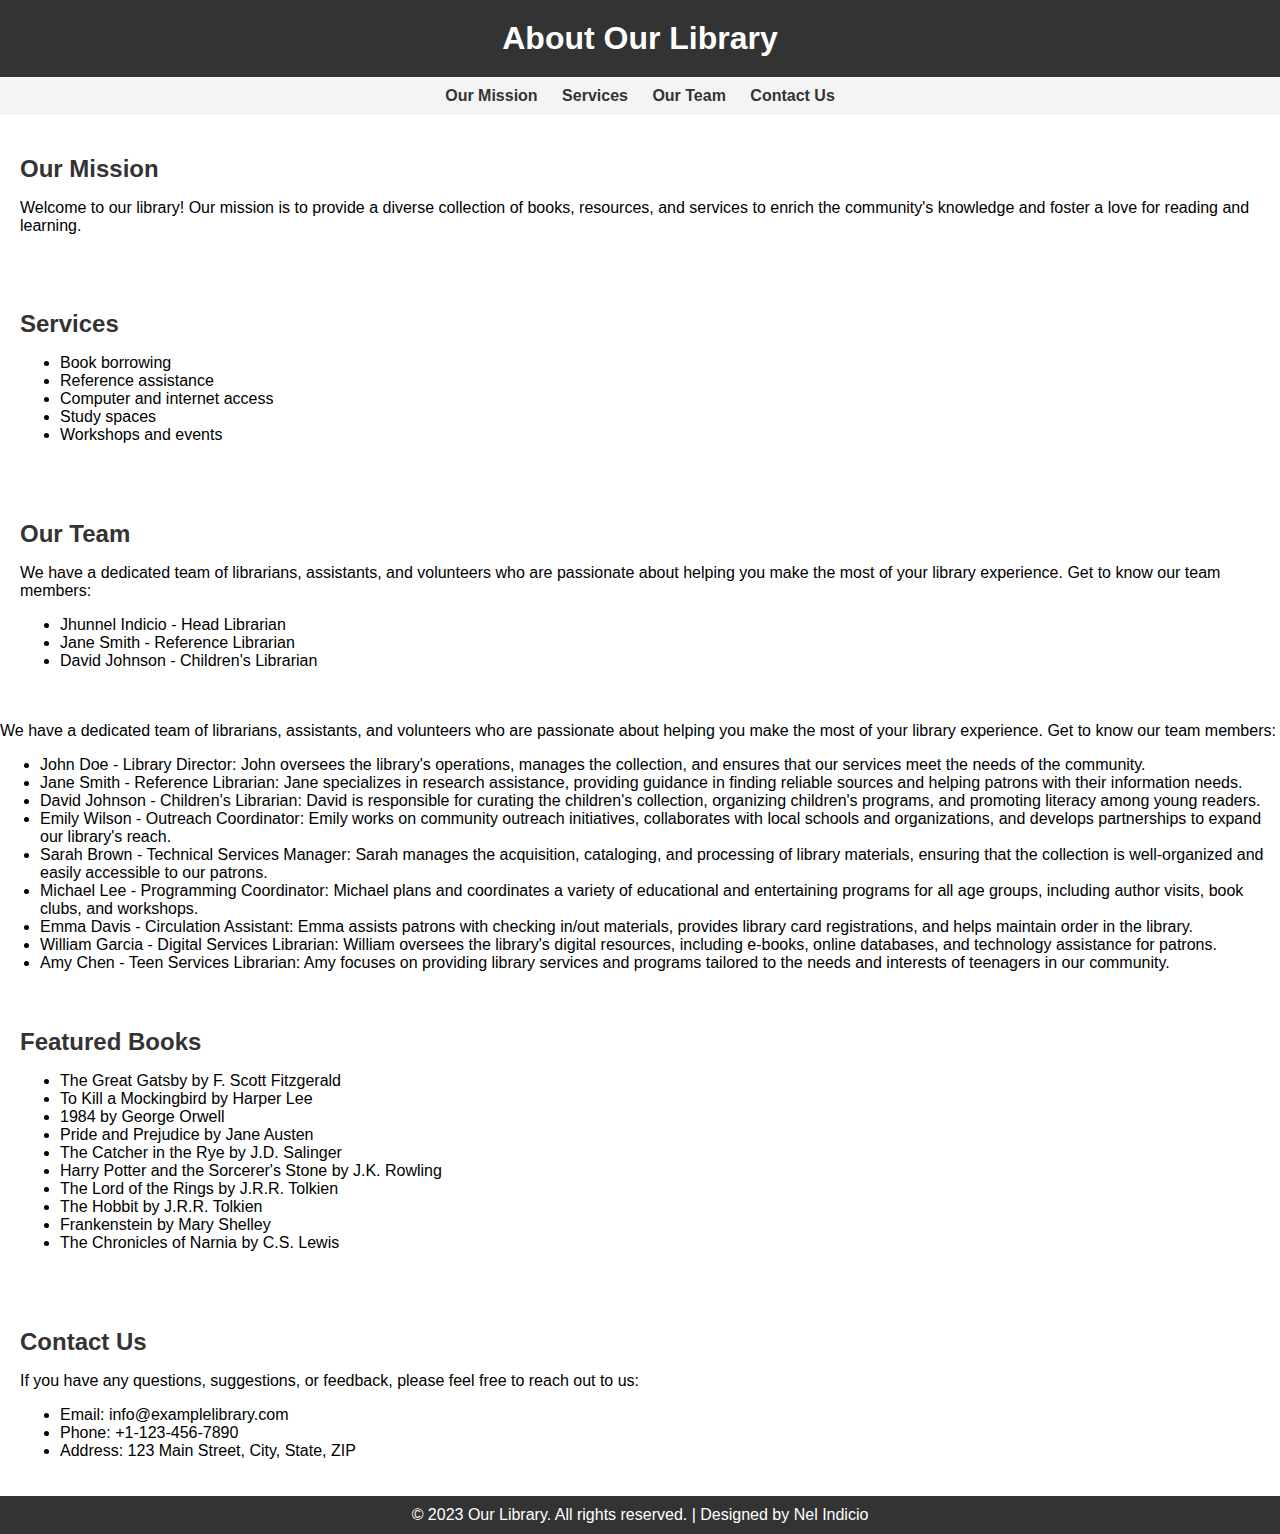
<file: index.html>
<!DOCTYPE html>
<html>
<head>
    <title>About Library</title>
    <style>
        body {
            font-family: Arial, sans-serif;
            margin: 0;
            padding: 0;
        }
        
        header {
            background-color: #333;
            color: #fff;
            padding: 20px;
            text-align: center;
        }
        
        h1 {
            margin: 0;
            font-size: 32px;
        }
        
        nav {
            background-color: #f4f4f4;
            padding: 10px;
        }
        
        nav ul {
            list-style: none;
            margin: 0;
            padding: 0;
            text-align: center;
        }
        
        nav ul li {
            display: inline-block;
            margin: 0 10px;
        }
        
        nav ul li a {
            text-decoration: none;
            color: #333;
            font-weight: bold;
        }
        
        nav ul li a:hover {
            color: #000;
        }
        
        section {
            padding: 20px;
        }
        
        h2 {
            color: #333;
            font-size: 24px;
            margin-bottom: 10px;
        }
        
        p {
            margin-bottom: 15px;
        }
        
        footer {
            background-color: #333;
            color: #fff;
            padding: 10px;
            text-align: center;
        }
        
        footer p {
            margin: 0;
        }
    </style>
</head>
<body>
    <header>
        <h1>About Our Library</h1>
    </header>
    
    <nav>
        <ul>
            <li><a href="#mission">Our Mission</a></li>
            <li><a href="#services">Services</a></li>
            <li><a href="#team">Our Team</a></li>
            <li><a href="#contact">Contact Us</a></li>
        </ul>
    </nav>
    
    <section id="mission">
        <h2>Our Mission</h2>
        <p>Welcome to our library! Our mission is to provide a diverse collection of books, resources, and services to enrich the community's knowledge and foster a love for reading and learning.</p>
    </section>
    
    <section id="services">
        <h2>Services</h2>
        <ul>
            <li>Book borrowing</li>
            <li>Reference assistance</li>
            <li>Computer and internet access</li>
            <li>Study spaces</li>
            <li>Workshops and events</li>
        </ul>
    </section>
    
    <section id="team">
        <h2>Our Team</h2>
        <p>We have a dedicated team of librarians, assistants, and volunteers who are passionate about helping you make the most of your library experience. Get to know our team members:</p>
        <ul>
            <li>Jhunnel Indicio - Head Librarian</li>
            <li>Jane Smith - Reference Librarian</li>
            <li>David Johnson - Children's Librarian</li>
        </ul>
    </section>

    
        <p>We have a dedicated team of librarians, assistants, and volunteers who are passionate about helping you make the most of your library experience. Get to know our team members:</p>
        <ul>
            <li>John Doe - Library Director: John oversees the library's operations, manages the collection, and ensures that our services meet the needs of the community.</li>
            <li>Jane Smith - Reference Librarian: Jane specializes in research assistance, providing guidance in finding reliable sources and helping patrons with their information needs.</li>
            <li>David Johnson - Children's Librarian: David is responsible for curating the children's collection, organizing children's programs, and promoting literacy among young readers.</li>
            <li>Emily Wilson - Outreach Coordinator: Emily works on community outreach initiatives, collaborates with local schools and organizations, and develops partnerships to expand our library's reach.</li>
            <li>Sarah Brown - Technical Services Manager: Sarah manages the acquisition, cataloging, and processing of library materials, ensuring that the collection is well-organized and easily accessible to our patrons.</li>
            <li>Michael Lee - Programming Coordinator: Michael plans and coordinates a variety of educational and entertaining programs for all age groups, including author visits, book clubs, and workshops.</li>
            <li>Emma Davis - Circulation Assistant: Emma assists patrons with checking in/out materials, provides library card registrations, and helps maintain order in the library.</li>
            <li>William Garcia - Digital Services Librarian: William oversees the library's digital resources, including e-books, online databases, and technology assistance for patrons.</li>
            <li>Amy Chen - Teen Services Librarian: Amy focuses on providing library services and programs tailored to the needs and interests of teenagers in our community.</li>
        </ul>
    </section>
    
    <section id="books">
        <h2>Featured Books</h2>
        <ul>
            <li>The Great Gatsby by F. Scott Fitzgerald</li>
            <li>To Kill a Mockingbird by Harper Lee</li>
            <li>1984 by George Orwell</li>
            <li>Pride and Prejudice by Jane Austen</li>
            <li>The Catcher in the Rye by J.D. Salinger</li>
            <li>Harry Potter and the Sorcerer's Stone by J.K. Rowling</li>
            <li>The Lord of the Rings by J.R.R. Tolkien</li>
            <li>The Hobbit by J.R.R. Tolkien</li>
            <li>Frankenstein by Mary Shelley</li>
            <li>The Chronicles of Narnia by C.S. Lewis</li>
        </ul>
    </section>
    
    <section id="contact">
        <h2>Contact Us</h2>
        <p>If you have any questions, suggestions, or feedback, please feel free to reach out to us:</p>
        <ul>
            <li>Email: info@examplelibrary.com</li>

            <li>Phone: +1-123-456-7890</li>
            <li>Address: 123 Main Street, City, State, ZIP</li>
        </ul>
    </section>
    
    <footer>
        <p>&copy; 2023 Our Library. All rights reserved. | Designed by Nel Indicio</p>
    </footer>
    
    </body>
    </html>
</file>
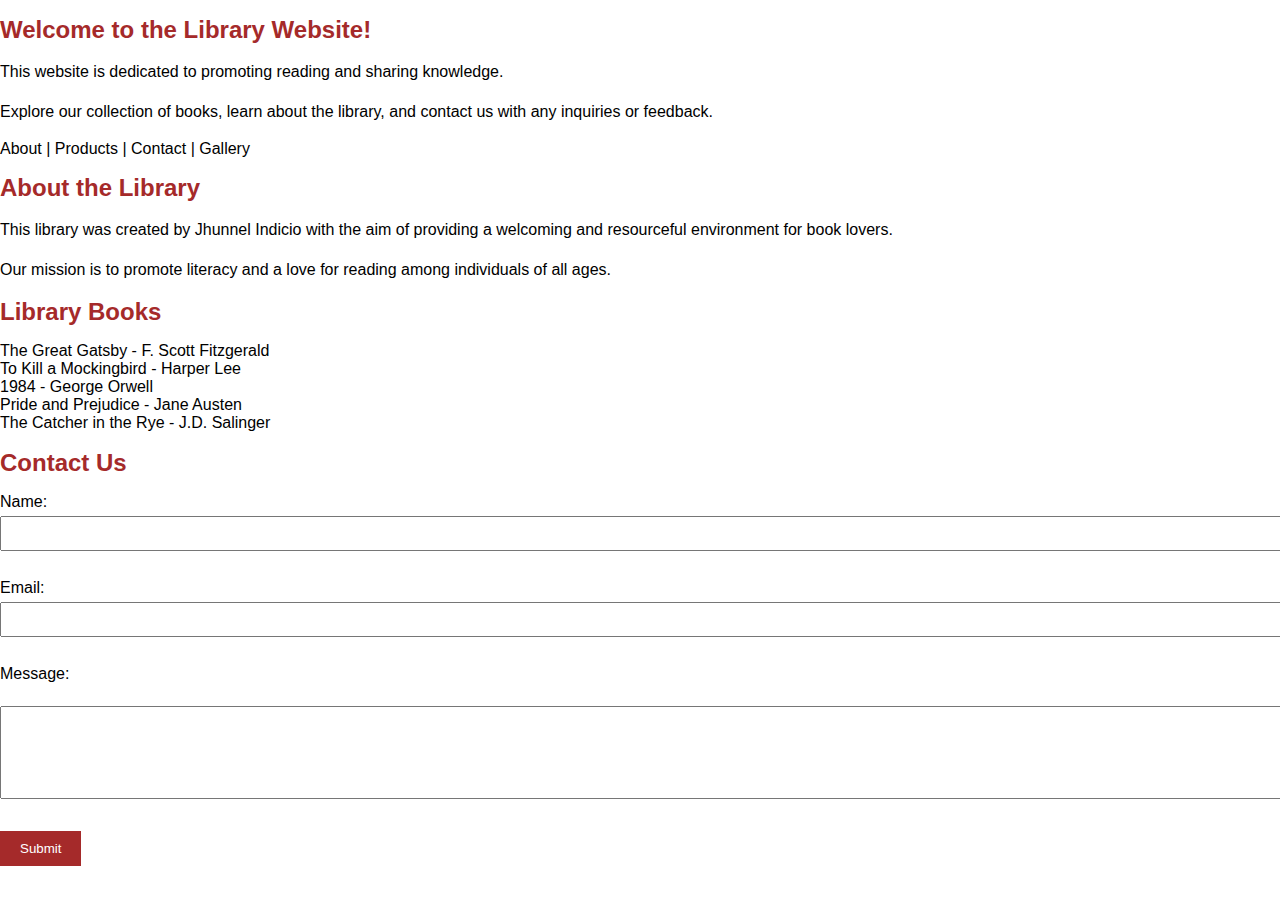
<file: indiciioo/index.html>
<!DOCTYPE html>
<html>
<head>
    <link rel="stylesheet" href="style.css">
  <title>Library Website</title>
  
</head>
<body>

    
  <h1>Welcome to the Library Website!</h1>
  <p>This website is dedicated to promoting reading and sharing knowledge.</p>
  <p>Explore our collection of books, learn about the library, and contact us with any inquiries or feedback.</p>
  <a href="about.html">About</a> |
  <a href="products.html">Products</a> |
  <a href="contact.html">Contact</a> |
  <a href="gallery.html">Gallery</a>
</body>
</html>

<!DOCTYPE html>
<html>
<head>
  <title>About</title>
  <style>
    body {
      background-color: white;
      color: black;
    }

    h1 {
      color: brown;
    }
  </style>
</head>
<body>
  <h1>About the Library</h1>
  <p>This library was created by Jhunnel Indicio with the aim of providing a welcoming and resourceful environment for book lovers.</p>
  <p>Our mission is to promote literacy and a love for reading among individuals of all ages.</p>
  
</body>
</html>

<html>
<head>
  <title>Products</title>
  <style>
    body {
      background-color: white;
      color: black;
    }
  </style>
</head>
<body>
  <h1>Library Books</h1>
  <ul>
    <li>The Great Gatsby - F. Scott Fitzgerald</li>
    <li>To Kill a Mockingbird - Harper Lee</li>
    <li>1984 - George Orwell</li>
    <li>Pride and Prejudice - Jane Austen</li>
    <li>The Catcher in the Rye - J.D. Salinger</li>
  </ul>
 
</body>
</html>

<!DOCTYPE html>
<html>
<head>
  <title>Contact</title>
  <style>
    body {
      background-color: white;
      color: black;
    }

    h1 {
      color: brown;
    }
  </style>
</head>
<body>
  <h1>Contact Us</h1>
  <form>
    <label for="name">Name:</label>
    <input type="text" id="name" name="name" required><br><br>
    <label for="email">Email:</label>
    <input type="email" id="email" name="email" required><br><br>
    <label for="message">Message:</label><br>
    <textarea id="message" name="message" rows="5" cols="30" required></textarea><br><br>
    <input type="submit" value="Submit">
  </form>

</body>
</html>

<!DOCTYPE html>
<html>
<head>
  <title>Gallery</title>
</file>
<file: indiciioo/style.css>
body {
    font-family: Arial, sans-serif;
    background-color: white;
    color: black;
    margin: 0;
    padding: 0;
  }
  
  .container {
    max-width: 960px;
    margin: 0 auto;
    padding: 20px;
  }
  
  h1 {
    color: brown;
    font-size: 24px;
  }
  
  p {
    font-size: 16px;
    line-height: 1.5;
  }
  
  a {
    color: black;
    text-decoration: none;
  }
  
  ul {
    list-style-type: none;
    padding: 0;
  }
  
  form label {
    display: block;
    margin-bottom: 5px;
  }
  
  form input[type="text"],
  form input[type="email"],
  form textarea {
    width: 100%;
    padding: 8px;
    margin-bottom: 10px;
  }
  
  form input[type="submit"] {
    background-color: brown;
    color: white;
    padding: 10px 20px;
    border: none;
    cursor: pointer;
  }
  
  form input[type="submit"]:hover {
    background-color: #8B4513;
  }
  
  .gallery {
    display: grid;
    grid-template-columns: repeat(3, 1fr);
    grid-gap: 20px;
  }
  
  .gallery img {
    width: 100%;
    height: auto
</file>
